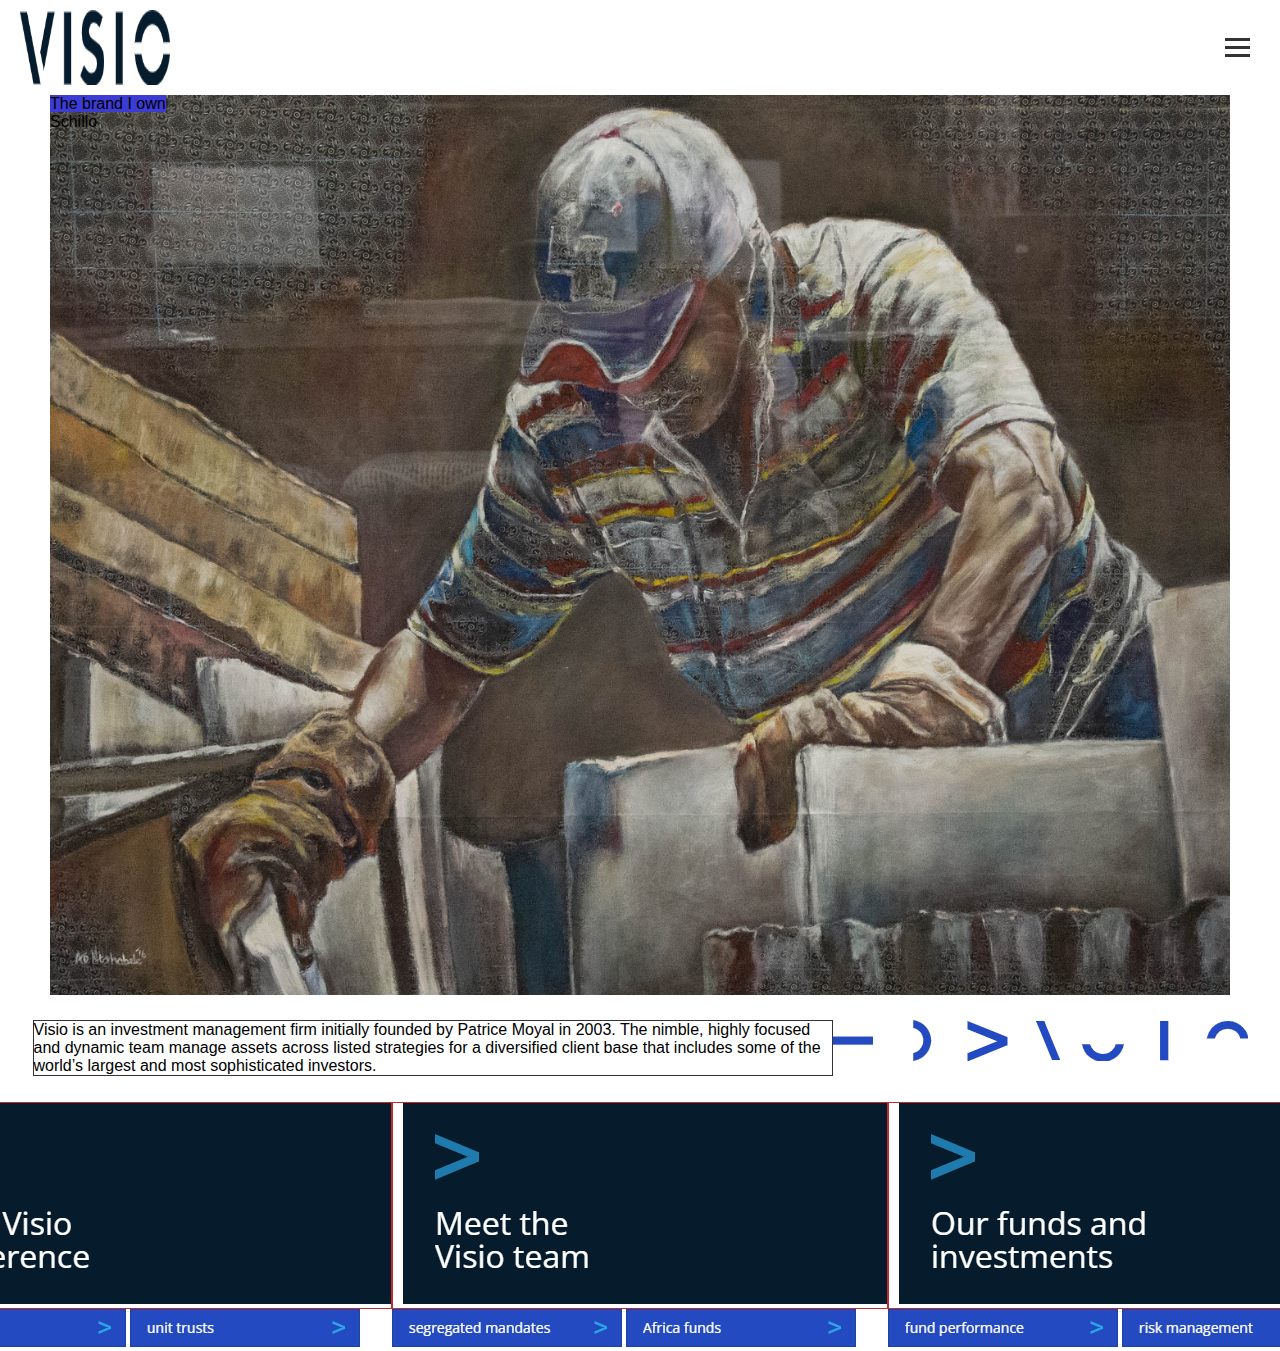
<file: index.html>
<!DOCTYPE html>
<html lang="en">
<head>
    <meta charset="UTF-8">
    <meta name="viewport" content="width=device-width, initial-scale=1.0">
    <link rel="stylesheet" href="./css/style.css">
    <title>Visio Home</title>
    <script src="https://code.jquery.com/jquery-3.6.4.min.js"></script>
    <style>
        
    </style>
</head>
<body>
    <!-- Navbar -->
    <nav class="navbar">
        <div class="logo"><img src="./Path 1.png" alt="" class="logo"></div>
        <div class="toggler-icon">
            <span class="bar"></span>
            <span class="bar"></span>
            <span class="bar"></span>
        </div>
        <ul class="menu">
            <li><a href="./HTML/about.html">About</a></li>
            <li><a href="./HTML/contact.html">Contact</a></li>
        </ul>
    </nav>
    <!-- Welcoming Slide -->
    
    <section class="firstSect">
        <span>The brand I own</span>
        <div class="welcoming-slide">
            <p>Schillo</p>
        </div>
    </section>
    <section class="textArrows">
        <div class="text">
            <p>
                Visio is an investment management firm initially founded by Patrice Moyal in 2003. The nimble, highly focused and dynamic team manage assets across listed strategies for a diversified client base that includes some of the world’s largest and most sophisticated investors.

            </p>
        </div>
        </div>
        <div class="arrows">
           <img src="./Component 3 – 1.png" alt="">
        </div>
    </section>
    <section class="within">
        <div class="cards">
            <div id="card">
                <img src="./Group 41.png" alt="" >
            </div>
            <section>
                <img src="./unknown.png" alt="">
                <img src="./unknown (1).png" alt="">
            </section>
        </div>
        <div class="cards">
            <div id="card">
                <img src="./Group 42.png" alt="" >
            </div>
            <section>
                <img src="./unknown (2).png" alt="">
                <img src="./unknown (3).png" alt="">
            </section>
        </div>
        <div class="cards">
            <div id="card">
                <img src="./Group 43.png" alt="" >
            </div>
            <section>
                <img src="./unknown (4).png" alt="">
                <img src="./unknown (5).png" alt="">
            </section>
        </div>
    </section>

    <!-- jQuery -->
    <script>
        $(document).ready(function () {
            // Toggler functionality
            $('.toggler-icon').click(function () {
                $('.menu').toggleClass('show'); // Show/hide the menu
            });
        });
    </script>
</body>
</html>
</file>
<file: css/style.css>
/* HOME STYLING */

* {
    margin: 0;
    padding: 0;
    box-sizing: border-box;
}

body {
    font-family: Arial, sans-serif;
}

/* Navbar Styling */
.navbar {
    display: flex;
    justify-content: space-between;
    align-items: center;
    padding: 10px 20px;
    background-color: white;
    color: white;
    position: sticky;
}

.navbar .logo {
    font-size: 24px;
    font-weight: bold;
    color: #333;
}

.navbar .toggler-icon {
    display: block;
    cursor: pointer;
    padding: 10px;
}

.navbar .toggler-icon .bar {
    display: block;
    width: 25px;
    height: 3px;
    background-color: #333;
    margin: 5px 0;
    transition: 0.5s;
}

.menu {
    display: none; /* Always hidden initially */
    flex-direction: column;
    list-style: none;
    background-color: white;
    position: absolute;
    top: 60px;
    right: 0;
    width: 100%;
    padding: 10px 0;
    z-index: 1000;
}

.menu.show {
    display: flex; /* Show menu when toggled */
}

.menu li {
    text-align: center;
    margin: 10px 0;
}

.menu a {
    text-decoration: none;
    color: #333;
    font-size: 18px;
    transition: color 0.3s;
}

.menu a:hover {
    color: #ff9800;
}

/* welcoming-slide */

.firstSect {
    background: url(../sergey-pesterev-FRMt.png);
    background-size: cover;
    margin-left: 50px;
    margin-right: 50px;
    height: 100vh;
}

.textArrows {
    display: flex;
    flex-direction: row;
    margin-top: 25px;
    justify-content: center;
}
.text{
    border: solid 1px #333;
    width: 800px;
}

.within {
    display: flex;
    margin-top: 2%;
   
    justify-content: center;
}
#card{
    border: solid 1px #c42b2b;
    /* width: 350px; */
    padding-left: 10px;
}


.logo{
    width: 150px;
    height: 75px;
}

span{
    background-color: rgb(60, 60, 212);
    height: 250px;
    width: 300px;
    margin-left: 0px;
}
</file>
